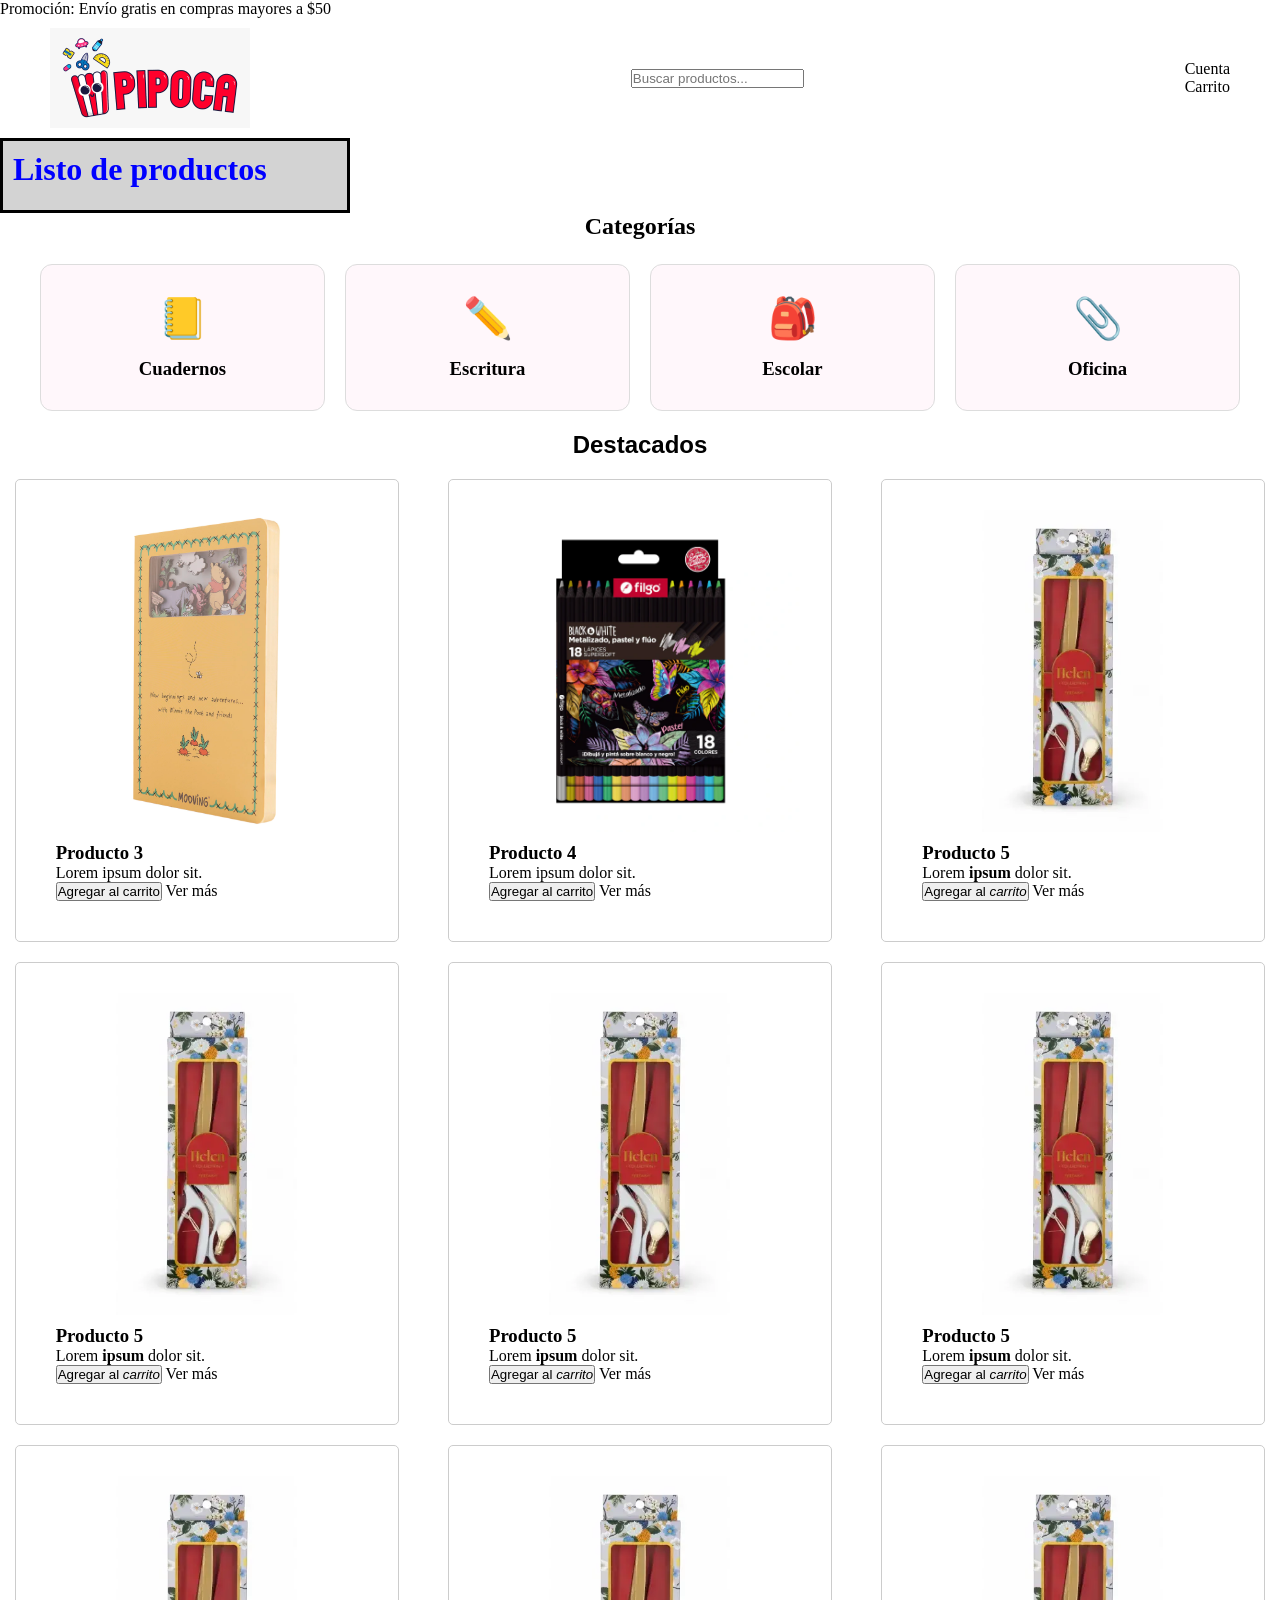
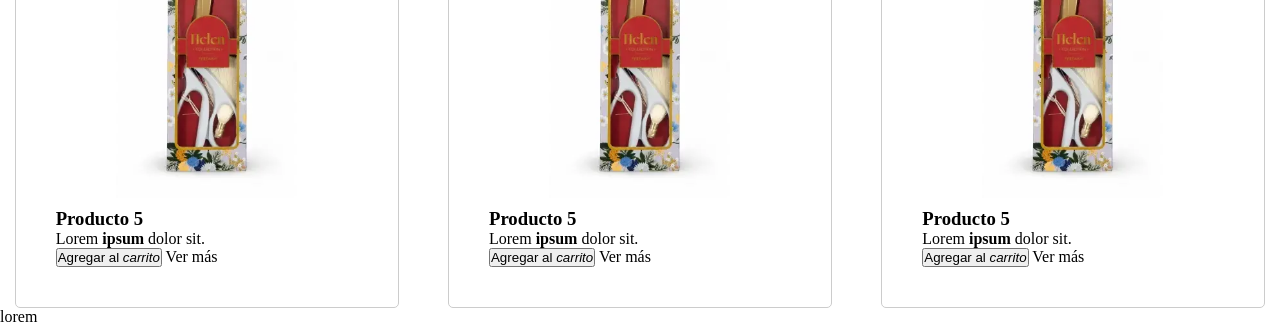
<file: index.html>
<!doctype html>
<html lang="es">
  <head>
    <meta charset="UTF-8" />
    <meta name="viewport" content="width=device-width, initial-scale=1.0" />
    <title>Tienda online</title>
    <link rel="stylesheet" href="styles.css" />
  </head>
  <body>
    <header>
      <div>
        <p>Promoción: Envío gratis en compras mayores a $50</p>
      </div>

      <div class="container">
        <div class="header-content">
          <img class="logo" src="img/logo.webp" alt="Logo de la tienda" />

          <form>
            <input type="search" placeholder="Buscar productos..." />
          </form>

          <ul>
            <li>
              <a href="">Cuenta</a>
            </li>
            <li>
              <a href="">Carrito</a>
            </li>
          </ul>
        </div>
      </div>
    </header>
    <main>
      <h1>Listo de productos</h1>

      <section class="categories">
        <div class="container">
          <h2>Categorías</h2>

          <div class="categories-list">
            <article class="category-card">
              <span class="category-icon">📒</span>
              <h3>Cuadernos</h3>
            </article>

            <article class="category-card">
              <span class="category-icon">✏️</span>
              <h3>Escritura</h3>
            </article>

            <article class="category-card">
              <span class="category-icon">🎒</span>
              <h3>Escolar</h3>
            </article>

            <article class="category-card">
              <span class="category-icon">📎</span>
              <h3>Oficina</h3>
            </article>
          </div>
        </div>
      </section>

      <section>
        <h2 class="section-title">Destacados</h2>

        <div class="section-destacados">
          <article class="card">
            <img src="img/productos/cuaderno.webp" alt="Producto 3" />

            <div class="card-content">
              <h3>Producto 3</h3>
              <p>Lorem ipsum dolor sit.</p>
              <button>Agregar al carrito</button>
              <a href="">Ver más</a>
            </div>
          </article>

          <article class="card">
            <img src="img/productos/lapices.webp" alt="Producto 4" />

            <div class="card-content">
              <h3>Producto 4</h3>
              <p>Lorem ipsum dolor sit.</p>
              <button>Agregar al carrito</button>
              <a href="">Ver más</a>
            </div>
          </article>

          <article class="card">
            <img src="img/productos/tijera.webp" alt="Producto 5" />

            <div class="card-content">
              <h3>Producto 5</h3>
              <p>Lorem <strong>ipsum</strong> dolor sit.</p>
              <button>Agregar al <em>carrito</em></button>
              <a href="">Ver más</a>
            </div>
          </article>

          <article class="card">
            <img src="img/productos/tijera.webp" alt="Producto 5" />

            <div class="card-content">
              <h3>Producto 5</h3>
              <p>Lorem <strong>ipsum</strong> dolor sit.</p>
              <button>Agregar al <em>carrito</em></button>
              <a href="">Ver más</a>
            </div>
          </article>

          <article class="card">
            <img src="img/productos/tijera.webp" alt="Producto 5" />

            <div class="card-content">
              <h3>Producto 5</h3>
              <p>Lorem <strong>ipsum</strong> dolor sit.</p>
              <button>Agregar al <em>carrito</em></button>
              <a href="">Ver más</a>
            </div>
          </article>

          <article class="card">
            <img src="img/productos/tijera.webp" alt="Producto 5" />

            <div class="card-content">
              <h3>Producto 5</h3>
              <p>Lorem <strong>ipsum</strong> dolor sit.</p>
              <button>Agregar al <em>carrito</em></button>
              <a href="">Ver más</a>
            </div>
          </article>

          <article class="card">
            <img src="img/productos/tijera.webp" alt="Producto 5" />

            <div class="card-content">
              <h3>Producto 5</h3>
              <p>Lorem <strong>ipsum</strong> dolor sit.</p>
              <button>Agregar al <em>carrito</em></button>
              <a href="">Ver más</a>
            </div>
          </article>

          <article class="card">
            <img src="img/productos/tijera.webp" alt="Producto 5" />

            <div class="card-content">
              <h3>Producto 5</h3>
              <p>Lorem <strong>ipsum</strong> dolor sit.</p>
              <button>Agregar al <em>carrito</em></button>
              <a href="">Ver más</a>
            </div>
          </article>

          <article class="card">
            <img src="img/productos/tijera.webp" alt="Producto 5" />

            <div class="card-content">
              <h3>Producto 5</h3>
              <p>Lorem <strong>ipsum</strong> dolor sit.</p>
              <button>Agregar al <em>carrito</em></button>
              <a href="">Ver más</a>
            </div>
          </article>
        </div>
      </section>
    </main>
    <footer>
      <p>lorem</p>
    </footer>
  </body>
</html>
</file>
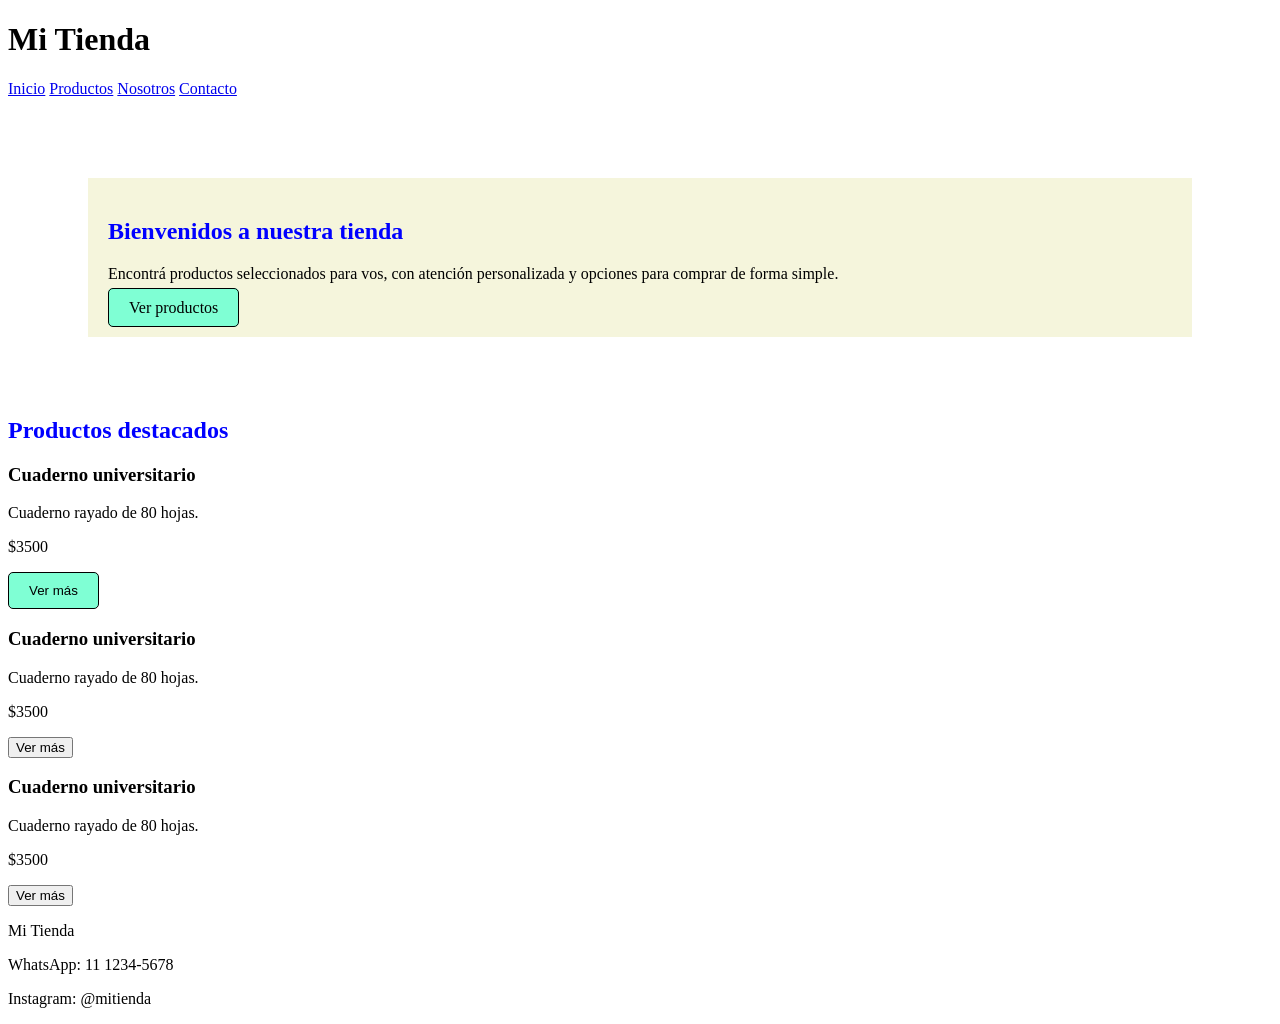
<file: ejercicio.html>
<!doctype html>
<html lang="es">
  <head>
    <meta charset="UTF-8" />
    <meta name="viewport" content="width=device-width, initial-scale=1.0" />
    <title>Ejercicios - Clase 02</title>
    <link rel="stylesheet" href="ejercicio.css" />
  </head>
  <body>
    <header class="encabezado">
      <h1>Mi Tienda</h1>

      <nav>
        <a href="#">Inicio</a>
        <a href="#">Productos</a>
        <a href="#">Nosotros</a>
        <a href="#">Contacto</a>
      </nav>
    </header>

    <section class="bienvenida">
      <h2>Bienvenidos a nuestra tienda</h2>
      <p>
        Encontrá productos seleccionados para vos, con atención personalizada y
        opciones para comprar de forma simple.
      </p>
      <a href="#" class="btn">Ver productos</a>
    </section>

    <section class="productos">
      <h2>Productos destacados</h2>

      <article class="producto">
        <h3>Cuaderno universitario</h3>
        <p>Cuaderno rayado de 80 hojas.</p>
        <p>$3500</p>
        <button class="btn">Ver más</button>
      </article>

      <article class="producto">
        <h3>Cuaderno universitario</h3>
        <p>Cuaderno rayado de 80 hojas.</p>
        <p>$3500</p>
        <button>Ver más</button>
      </article>

      <article class="producto">
        <h3>Cuaderno universitario</h3>
        <p>Cuaderno rayado de 80 hojas.</p>
        <p>$3500</p>
        <button>Ver más</button>
      </article>
    </section>

    <footer class="footer">
      <p>Mi Tienda</p>
      <p>WhatsApp: 11 1234-5678</p>
      <p>Instagram: @mitienda</p>
    </footer>
  </body>
</html>
</file>
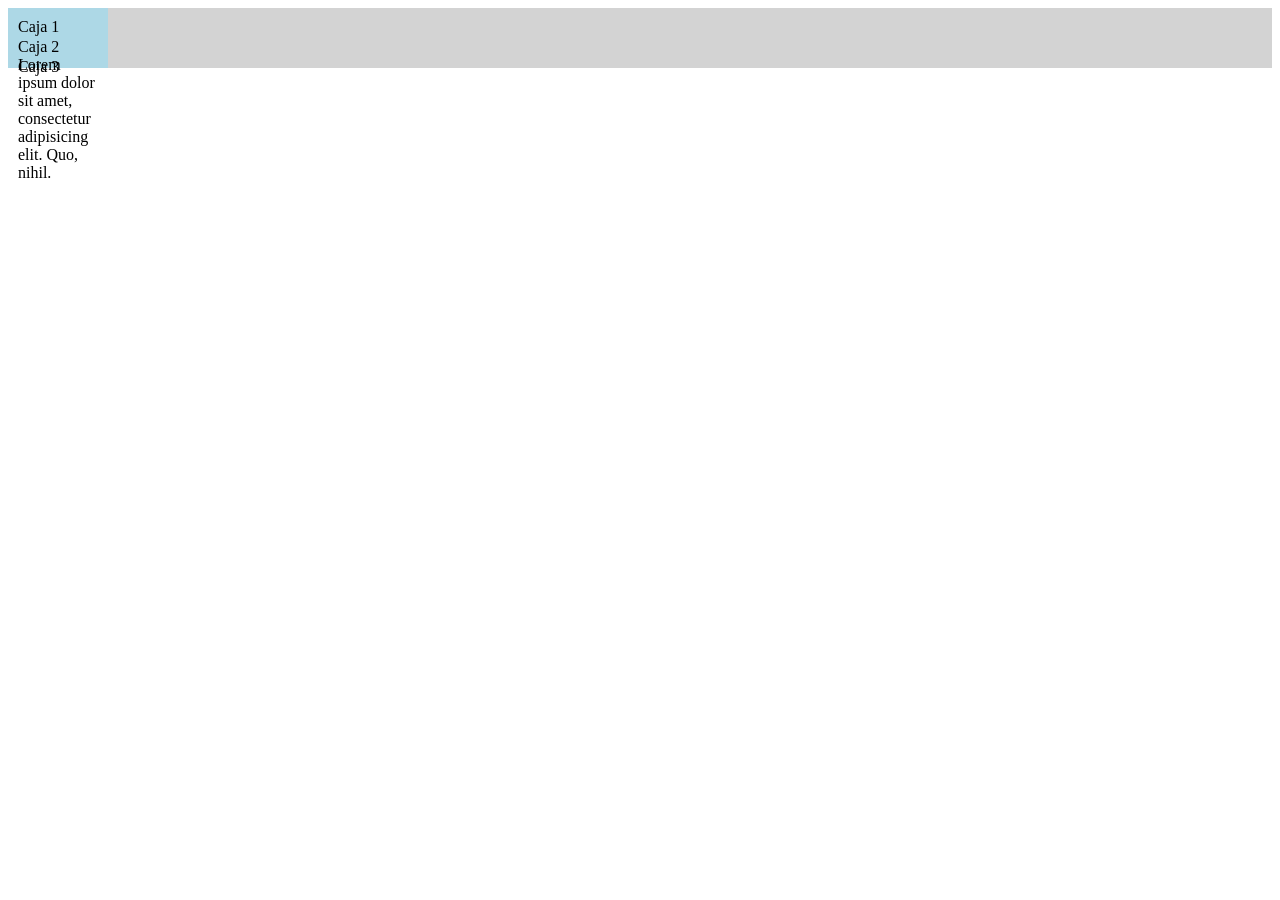
<file: practica-cajas.html>
<!doctype html>
<html lang="es">
  <head>
    <meta charset="UTF-8" />
    <meta name="viewport" content="width=device-width, initial-scale=1.0" />
    <title>Practica Cajas</title>
    <link rel="stylesheet" href="practica-cajas.css" />
  </head>
  <body>
    <section class="contenedor">
      <div class="caja">Caja 1</div>
      <div class="caja">Caja 2 Lorem ipsum dolor sit amet, consectetur adipisicing elit. Quo, nihil.</div>
      <div class="caja">Caja 3</div>
    </section>

    <!-- <span>Span 1</span>
    <span>Span 2</span> -->
  </body>
</html>
</file>
<file: styles.css>
* {
  box-sizing: border-box;
  padding: 0;
  margin: 0;
}

img {
  max-width: 100%;
  display: block;
}

a {
  text-decoration: none;
  color: inherit;
}

ol,
ul {
  list-style: none;
}

.container {
  max-width: 1200px;
  margin: 0 auto;
}

.section-title {
  text-align: center;
  margin: 20px 0;
  font-family: Arial, Helvetica, sans-serif;
}

.header-content {
  display: flex;
  flex-direction: column;
  gap: 10px;
  justify-content: space-between;
  align-items: center;
  padding: 10px;
}

h1 {
  color: blue;
  background-color: lightgray;
  border: 3px solid black;
  padding: 10px;
  width: 350px;
  height: 75px;
}

.logo {
  width: 200px;
}

.section-destacados {
  display: flex;
  flex-wrap: wrap;
  justify-content: space-around;
  gap: 20px;
}

.card {
  width: 90%;
  border: 1px solid #ccc;
  padding: 30px;
  border-radius: 5px;
}

.card-content {
  padding: 10px;
}

/* Categories */

.categories h2 {
  margin-bottom: 24px;
  text-align: center;
}

.categories-list {
  display: flex;
  flex-wrap: wrap;
  gap: 20px;
}

.category-card {
  /* flex-grow: 1; */
  /* flex-shrink: 1; */
  /* flex-basis: 150px; */

  /* flex: 1; */

  width: 100%;

  /* width: 100px;
  height: 100px; */

  padding: 30px 20px;

  text-align: center;

  background-color: #fff7fb;

  border: 1px solid #ddd;
  border-radius: 12px;
}

.category-icon {
  display: block;
  margin-bottom: 16px;
  font-size: 40px;
}

@media (min-width: 768px) {
  .header-content {
    flex-direction: row;
  }

  .category-card {
    width: 45%;
  }

  .card {
    width: 45%;
  }
}

@media (min-width: 1024px) {
  .card {
    width: 30%;
  }

  .category-card {
    flex: 1;
  }
}

@media (min-width: 1440px) {
  .card {
    width: 20%;
  }
}
</file>
<file: ejercicio.css>
h2 {
  color: blue;
}

.bienvenida {
  margin: 80px;
  padding: 20px;
  background-color: beige;
}

.btn {
  color: inherit;
  padding: 10px 20px;
  border: 1px solid black;
  border-radius: 5px;
  text-decoration: none;
  background-color: aquamarine;
}

.btn:hover {
  background-color: rgb(36, 248, 178);
}
</file>
<file: practica-cajas.css>
* {
  /* margin: 0; */
  /* padding: 0; */
  box-sizing: border-box;
}

.contenedor {
  background-color: lightgray;
}

.caja {
  /* display: inline-block; */
  width: 100px;
  padding: 10px;
  height: 20px;
  background-color: lightblue;
}

span {
  background-color: lightgreen;
}
</file>
